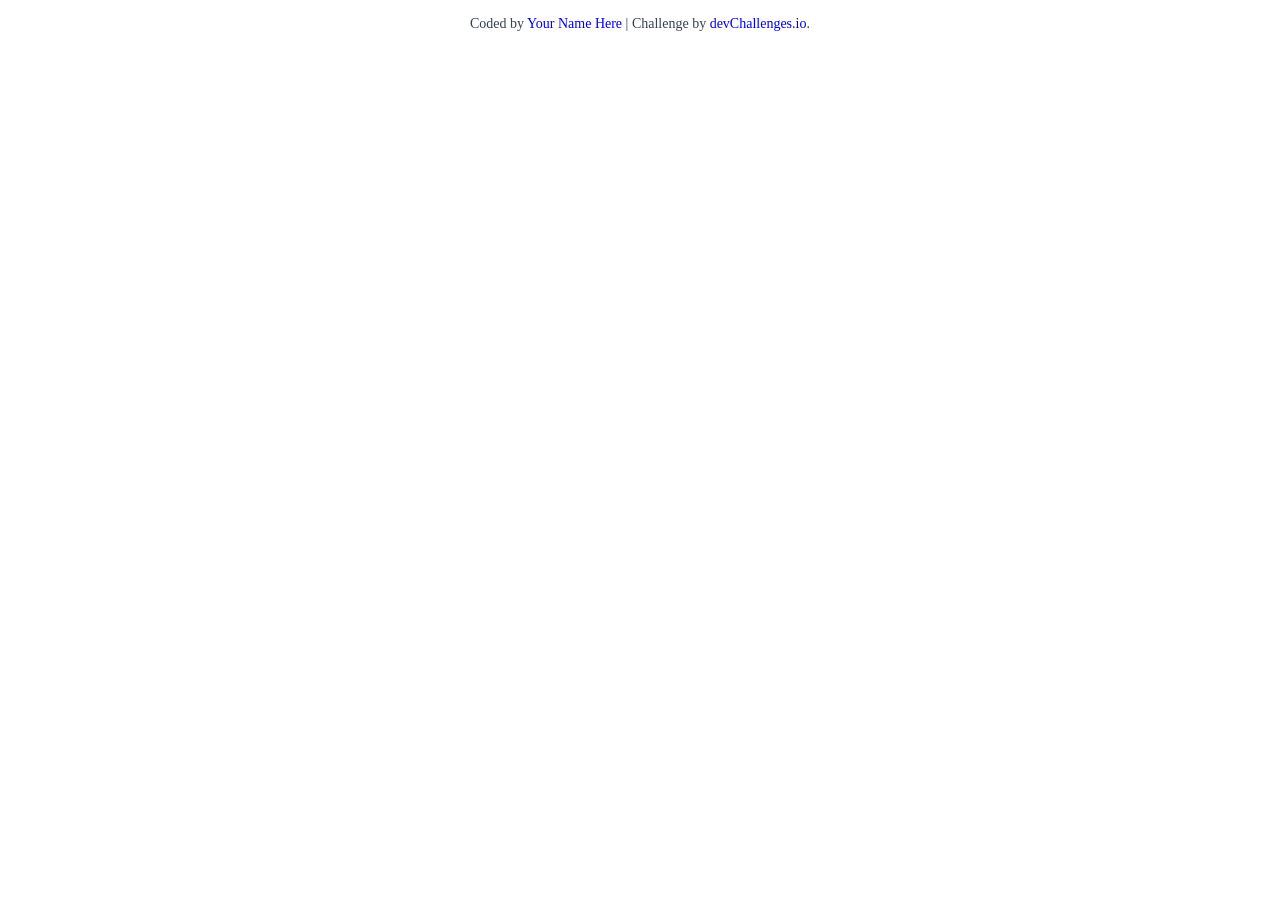
<file: Minimal-blog-card-starter-master/index.html>
<!DOCTYPE html>
<html lang="en">
  <head>
    <meta charset="UTF-8" />
    <meta name="viewport" content="width=device-width, initial-scale=1.0" />

    <link
      rel="icon"
      href="resources/favicon.ico"
      type="image/x-icon"
      sizes="96x96"
    />

    <title>devChallenges.io | Minimal Blog Card</title>

    <!--You are welcome to delete these styles or modify them in your own stylesheet -->
    <style>
      * {
        margin: 0;
        padding: 0;
        box-sizing: border-box;
      }

      body {
        height: 100vh;
      }

      .author-info {
        font-size: 14px;
        text-align: center;
        margin-top: 16px;
        color: rgb(55, 65, 81);
      }

      .author-info a {
        text-decoration: none;
      }
    </style>
  </head>
  <body>
    <!-- Design

  Embracing Minimalism

  From minimalist sculptures to minimalist paintings, this blog will inspire you to appreciate the beauty that lies in simplicity.

  Annie Spratt -->

    <div class="author-info">
      Coded by <a href="#">Your Name Here</a> | Challenge by
      <a href="https://www.devchallenges.io?ref=challenge" target="_blank"
        >devChallenges.io</a
      >.
    </div>
  </body>
</html>
</file>
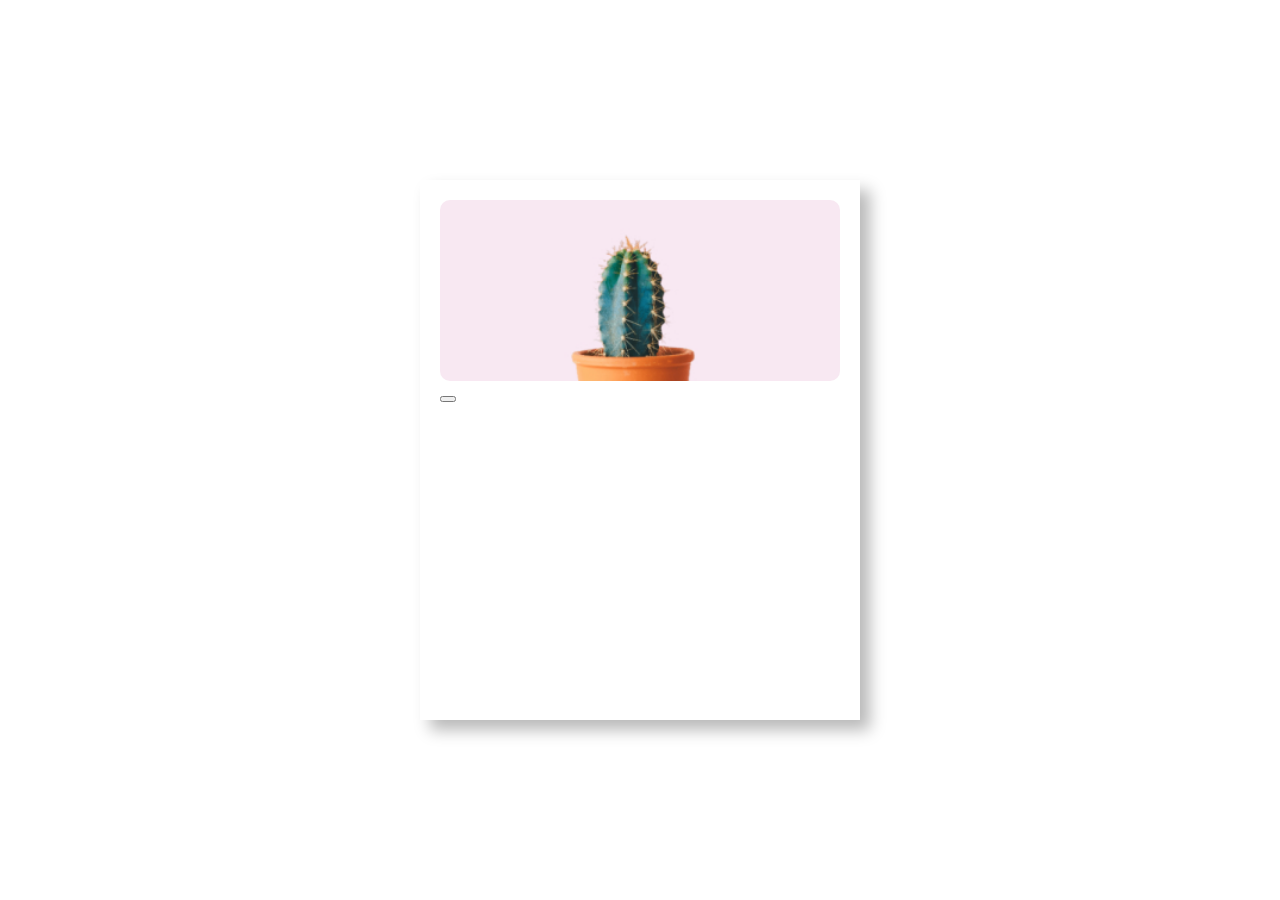
<file: Minimal-blog-card-starter-master/card/index.html>
<!DOCTYPE html>
<html lang="en">
<head>
    <meta charset="UTF-8">
    <meta name="viewport" content="width=device-width, initial-scale=1.0">
    <title>Document</title>
    <link rel="icon" href="../resources/favicon.ico" type="image/x-icon">
    <link rel="stylesheet" href="style.css">
</head>
<body>
    <div class="card">
        <img src="../resources/Cactus.jpg" alt="">
        <button></button>
    </div>
</body>
</html>
</file>
<file: Minimal-blog-card-starter-master/card/style.css>
html, body{
  height:100%;
  margin:0;
}
body{
     margin:0;
    display: flex;
    justify-content: center;
    align-items: center;
    
}
.card{
    width: 400px;
    height: 500px;
    box-shadow: 10px 10px 15px rgba(0, 0, 0, 0.277);
    padding: 20px;
}

.card img{
    width: 100%;
    height: auto;
    border-radius: 10px;
}
</file>
